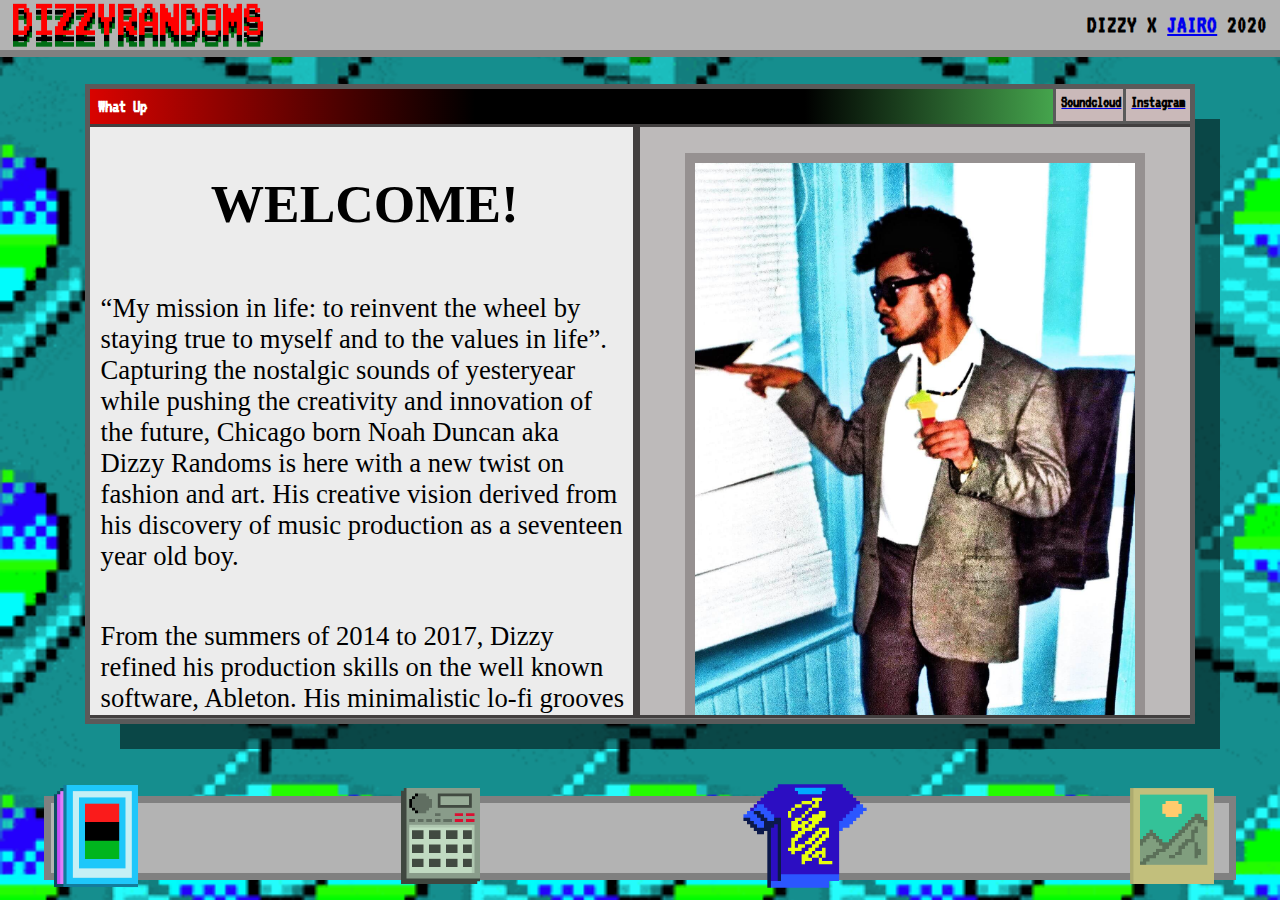
<file: dizzyrandoms/index.html>
<!DOCTYPE html>
<html lang="en">
    <head>
        <meta http-equiv="Content-Type" content="text/html; charset=utf-8">
        <title>DIZZYRANDOMS</title>
        <meta name="description" content="DJ and Hip Hop producer Noah Duncan, AKA Dizzy Randoms.">
        <meta name="viewport" content="width=device-width, initial-scale=1">
        <link rel="stylesheet" href="style.css">
        <link rel="preconnect" href="https://fonts.gstatic.com"> 
        <link href="https://fonts.googleapis.com/css2?family=Cutive+Mono&family=VT323&display=swap" rel="stylesheet">
        <link href="css/lightbox.css" rel="stylesheet">
        <link rel="icon" href="images/discography.png">
        <script src="https://code.jquery.com/jquery-3.5.1.min.js"></script>
    </head>
    <body>
        <div id="noah"></div>
        <header>
            <div class="taskbar">
                <img src="images/start.png" width="250px" height="45px">
                <h2>DIZZY X <a href="https://www.jairoayala.com">JAIRO</a> 2020</h2>
            </div>

        </header>
        <main>
            <div class="container">
                <div class="containerheader">
                    <h3>What Up </h3>
                    <div class="close">
                        <a href="https://soundcloud.com/dizzyrandoms" target="_blank"><h4>Soundcloud</h4></a>
                        <a href="https://www.instagram.com/yaboidizzyd/" target="_blank"><h4>Instagram</h4></a>
                    </div>
                </div>
                <div id="details">
                    <div id="info">
                        <h1>WELCOME!</h1>
                        <p>“My mission in life: to reinvent the wheel by staying true to myself and to the values in life”. Capturing the nostalgic sounds of yesteryear while pushing the creativity and innovation of the future, Chicago born Noah Duncan aka Dizzy Randoms is here with a new twist on fashion and art. His creative vision derived from his discovery of music production as a seventeen year old boy.</p>
                        <p>From the summers of 2014 to 2017, Dizzy refined his production skills on the well known software, Ableton. His minimalistic lo-fi grooves and half timed beats came from a combination of the exploration of dub reggae from his father’s record collection and his mother’s new wave catalogue. Motivated by the rhythms of the music, Noah is working on launching a fashion brand as well as releasing visual art.</p>
                        <br>
                        <br>
                        <div id="picture2">
                            <img src="images/noah2.jpg">
                            <a href="images/noah2.jpg" data-lightbox="gallery"><h4>DizzyRandoms.jpg</h4></a>
                        </div>
                        <br>
                        <br>
                        <br>
                    </div>
                    <div id="picture">
                        <br>
                        <br>
                        <img src="images/noah2.jpg">
                        <a href="images/noah2.jpg" data-lightbox="gallery"><h4>DizzyRandoms.jpg</h4></a>
                        <br>
                        <br>
                    </div>
                </div>
            </div>
        </main>
    <footer>
        <div class="dock">
            <a href="index.html"><img src="images/home.png" width="90px" height="auto"></a>
            <a href="music.html"><img src="images/discography.png" width="85px" height="auto"></a>
            <a href="shop.html"><img src="images/clothes.png" width="130px" height="110px"></a>
            <a href="gallery.html"><img src="images/photos.png" width="90px" height="auto"></a>
        </div>
    </footer>
    <script>253
        $('body').css('cursor', 'wait'); // 'default' to revert
    </script>
    <script src="js/lightbox-plus-jquery.js"></script>
    </body>
</html>
</file>
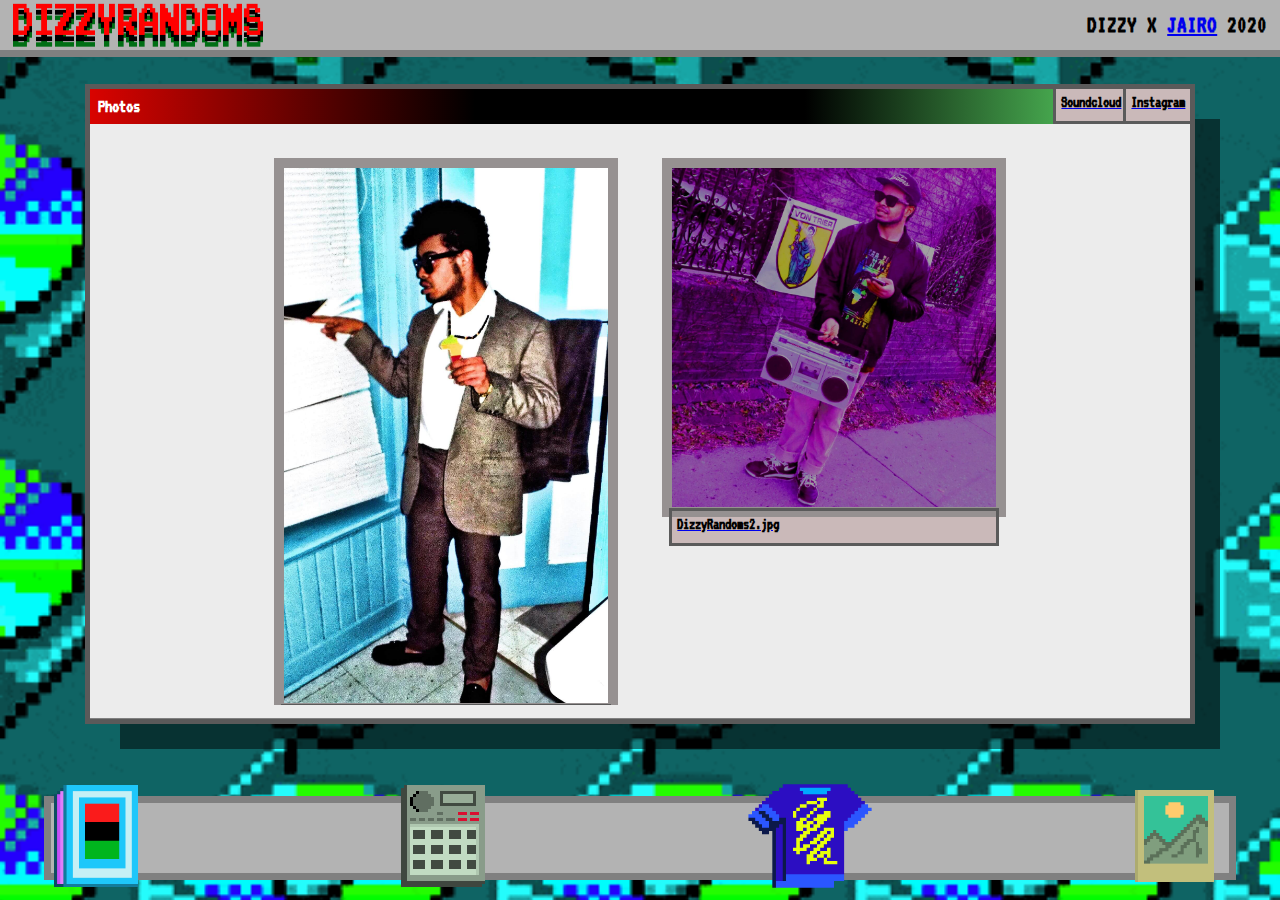
<file: dizzyrandoms/gallery.html>
<!DOCTYPE html>
<html lang="en">
    <head>
        <meta http-equiv="Content-Type" content="text/html; charset=utf-8">
        <title>DIZZYRANDOMS</title>
        <meta name="description" content="A photo gallery from Dizzy Randoms.">
        <meta name="viewport" content="width=device-width, initial-scale=1">
        <link rel="stylesheet" href="style.css">
        <link rel="preconnect" href="https://fonts.gstatic.com"> 
        <link href="https://fonts.googleapis.com/css2?family=Cutive+Mono&family=VT323&display=swap" rel="stylesheet">
        <link href="css/lightbox.css" rel="stylesheet">
        <link rel="icon" href="images/discography.png">
        <script src="https://code.jquery.com/jquery-3.5.1.min.js"></script>
        
    </head>
    <body>
        <div id="noah"></div>
        <header>
            <div class="taskbar">
                <img src="images/start.png" width="250px" height="45px">
                <h2>DIZZY X <a href="https://www.jairoayala.com">JAIRO</a> 2020</h2>
            </div>

        </header>
        <main>
            <div class="container">
                <div class="containerheader">
                    <h3>Photos</h3>
                    <div class="close">
                        <a href="https://soundcloud.com/dizzyrandoms" target="_blank"><h4>Soundcloud</h4></a>
                        <a href="https://www.instagram.com/yaboidizzyd/" target="_blank"><h4>Instagram</h4></a>
                    </div>
                </div>
                <div id="details">
                    <div id="gallery">
                        <div id="image">
                            <img src="images/noah1.jpg">
                            <a href="images/noah1.jpg" data-lightbox="gallery"><h4>DizzyRandoms1.jpg</h4></a>
                        </div> 
                        <div id="image">
                            <img src="images/noah3.jpg">
                            <a href="images/noah3.jpg" data-lightbox="gallery"><h4>DizzyRandoms2.jpg</h4></a>
                        </div> 
                        <div id="image">
                            <img src="images/noah4.jpg">
                            <a href="images/noah4.jpg" data-lightbox="gallery"><h4>DizzyRandoms3.jpg</h4></a>
                        </div>
                        <div id="image">
                            <img src="images/noah5.jpg">
                            <a href="images/noah5.jpg" data-lightbox="gallery"><h4>DizzyRandoms4.jpg</h4></a>
                        </div>
                        <div id="image">
                            <img src="images/noah6.jpg">
                            <a href="images/noah6.jpg" data-lightbox="gallery"><h4>DizzyRandoms5.jpg</h4></a>
                        </div>
                        <div id="image">
                            <img src="images/noah7.jpg">
                            <a href="images/noah7.jpg" data-lightbox="gallery"><h4>DizzyRandoms6.jpg</h4></a>
                        </div>
                    </div>
                </div>
            </div>
        </main>
    <footer>
        <div class="dock">
            <a href="index.html"><img src="images/home.png" width="90px" height="auto"></a>
            <a href="music.html"><img src="images/discography.png" width="90px" height="auto"></a>
            <a href="shop.html"><img src="images/clothes.png" width="130px" height="110px"></a>
            <a href="gallery.html"><img src="images/photos.png" width="85px" height="auto"></a>
        </div>
    </footer>
    <script>253
        $('body').css('cursor', 'wait'); // 'default' to revert
    </script>
    <script src="js/lightbox-plus-jquery.js"></script>
    </body>
</html>
</file>
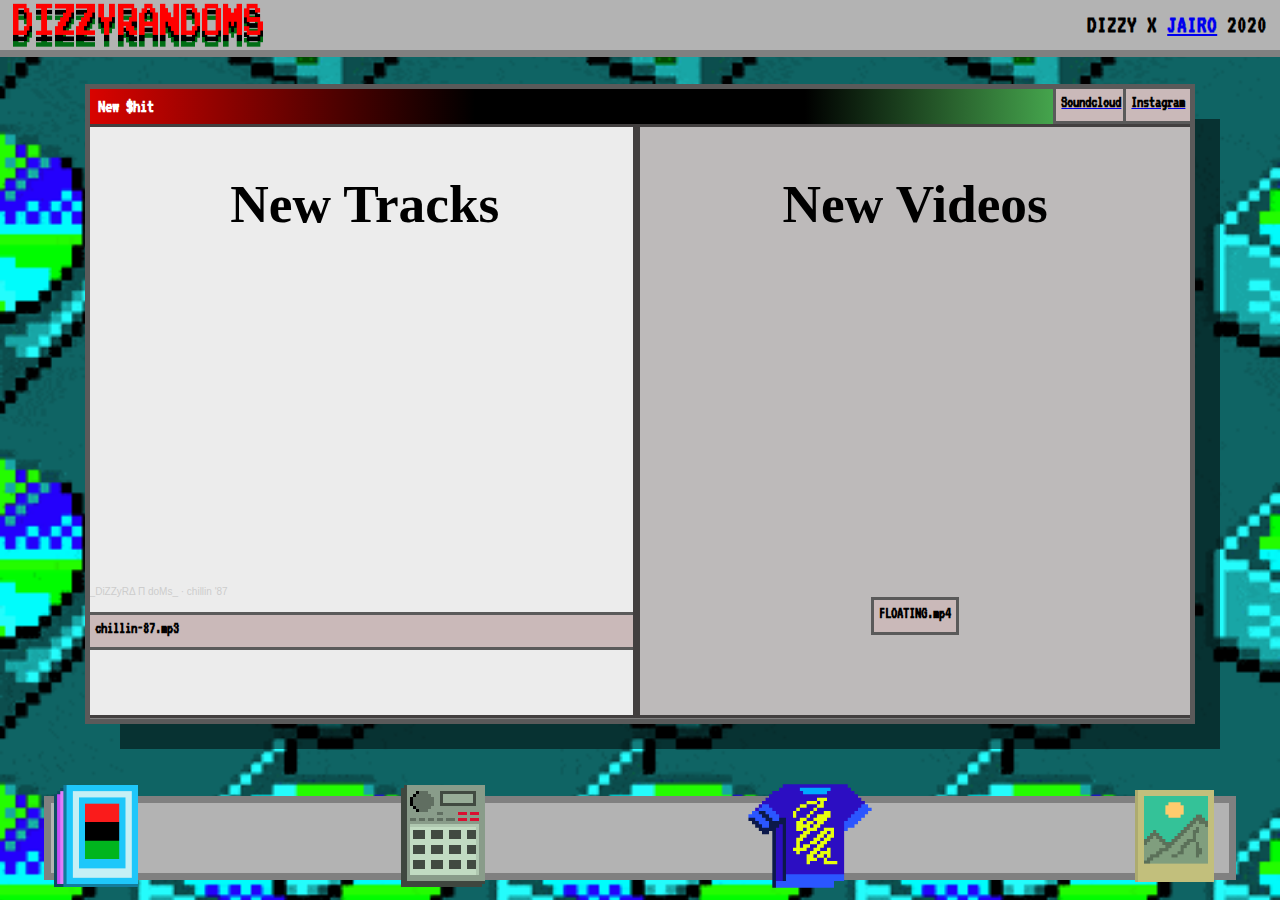
<file: dizzyrandoms/music.html>
<!DOCTYPE html>
<html lang="en">
    <head>
        <meta http-equiv="Content-Type" content="text/html; charset=utf-8">
        <title>DIZZYRANDOMS</title>
        <meta name="description" content="Dizzy Randoms music discography.">
        <meta name="viewport" content="width=device-width, initial-scale=1">
        <link rel="stylesheet" href="style.css">
        <link rel="preconnect" href="https://fonts.gstatic.com"> 
        <link href="https://fonts.googleapis.com/css2?family=Cutive+Mono&family=VT323&display=swap" rel="stylesheet">
        <link href="css/lightbox.css" rel="stylesheet">
        <link rel="icon" href="images/discography.png">
        <script src="https://code.jquery.com/jquery-3.5.1.min.js"></script>
    </head>
    <body>
        <div id="noah"></div>
        <header>
            <div class="taskbar">
                <img src="images/start.png" width="250px" height="45px">
                <h2>DIZZY X <a href="https://www.jairoayala.com">JAIRO</a> 2020</h2>
            </div>

        </header>
        <main>
            <div class="container">
                <div class="containerheader">
                    <h3>New $hit</h3>
                    <div class="close">
                        <a href="https://soundcloud.com/dizzyrandoms" target="_blank"><h4>Soundcloud</h4></a>
                        <a href="https://www.instagram.com/yaboidizzyd/" target="_blank"><h4>Instagram</h4></a>
                    </div>
                </div>
                <div id="details">
                    <div id="info">
                        <h1>New Tracks</h1>
                        <iframe width="100%" height="300" scrolling="no" frameborder="no" allow="autoplay" src="https://w.soundcloud.com/player/?url=https%3A//api.soundcloud.com/tracks/961138264&color=%23ff5500&auto_play=false&hide_related=false&show_comments=true&show_user=true&show_reposts=false&show_teaser=true&visual=true"></iframe><div style="font-size: 10px; color: #cccccc;line-break: anywhere;word-break: normal;overflow: hidden;white-space: nowrap;text-overflow: ellipsis; font-family: Interstate,Lucida Grande,Lucida Sans Unicode,Lucida Sans,Garuda,Verdana,Tahoma,sans-serif;font-weight: 100;"><a href="https://soundcloud.com/dizzyrandoms" title="_DiΖΖyRΔ Π doΜs_" target="_blank" style="color: #cccccc; text-decoration: none;">_DiΖΖyRΔ Π doΜs_</a> · <a href="https://soundcloud.com/dizzyrandoms/chillin-87" title="chillin &#x27;87" target="_blank" style="color: #cccccc; text-decoration: none;">chillin &#x27;87</a></div>
                        <br>
                        <h4>chillin-87.mp3</h4>
                        <br>
                        <br>
                        <iframe width="100%" height="300" scrolling="no" frameborder="no" allow="autoplay" src="https://w.soundcloud.com/player/?url=https%3A//api.soundcloud.com/tracks/949419004&color=%23ff5500&auto_play=false&hide_related=false&show_comments=true&show_user=true&show_reposts=false&show_teaser=true&visual=true"></iframe><div style="font-size: 10px; color: #cccccc;line-break: anywhere;word-break: normal;overflow: hidden;white-space: nowrap;text-overflow: ellipsis; font-family: Interstate,Lucida Grande,Lucida Sans Unicode,Lucida Sans,Garuda,Verdana,Tahoma,sans-serif;font-weight: 100;"><a href="https://soundcloud.com/dizzyrandoms" title="_DiΖΖyRΔ Π doΜs_" target="_blank" style="color: #cccccc; text-decoration: none;">_DiΖΖyRΔ Π doΜs_</a> · <a href="https://soundcloud.com/dizzyrandoms/tre-johnson-x-dizzy-randoms" title="TRE JOHNSON X DIZZY RANDOMS-CRUNCHY" target="_blank" style="color: #cccccc; text-decoration: none;">TRE JOHNSON X DIZZY RANDOMS-CRUNCHY</a></div>
                        <br>
                        <h4>CRUNCHY.mp3</h4>
                        <br>
                        <br>
                        <iframe width="100%" height="300" scrolling="no" frameborder="no" allow="autoplay" src="https://w.soundcloud.com/player/?url=https%3A//api.soundcloud.com/tracks/887660092&color=%23ff5500&auto_play=false&hide_related=false&show_comments=true&show_user=true&show_reposts=false&show_teaser=true&visual=true"></iframe><div style="font-size: 10px; color: #a80000;line-break: anywhere;word-break: normal;overflow: hidden;white-space: nowrap;text-overflow: ellipsis; font-family: Interstate,Lucida Grande,Lucida Sans Unicode,Lucida Sans,Garuda,Verdana,Tahoma,sans-serif;font-weight: 100;"><a href="https://soundcloud.com/dizzyrandoms" title="_DiΖΖyRΔ Π doΜs_" target="_blank" style="color: #af0000; text-decoration: none;">_DiΖΖyRΔ Π doΜs_</a> · <a href="https://soundcloud.com/dizzyrandoms/ideas-and-expression-ep" title="ideas and expression ep." target="_blank" style="color: #cccccc; text-decoration: none;">ideas and expression ep.</a></div>
                        <br>
                        <h4>ideas and expressions.mp3</h4>
                        <br>
                        <br>
                        <iframe width="100%" height="300" scrolling="no" frameborder="no" allow="autoplay" src="https://w.soundcloud.com/player/?url=https%3A//api.soundcloud.com/tracks/857689492&color=%23ff5500&auto_play=false&hide_related=false&show_comments=true&show_user=true&show_reposts=false&show_teaser=true&visual=true"></iframe><div style="font-size: 10px; color: #cccccc;line-break: anywhere;word-break: normal;overflow: hidden;white-space: nowrap;text-overflow: ellipsis; font-family: Interstate,Lucida Grande,Lucida Sans Unicode,Lucida Sans,Garuda,Verdana,Tahoma,sans-serif;font-weight: 100;"><a href="https://soundcloud.com/dizzyrandoms" title="_DiΖΖyRΔ Π doΜs_" target="_blank" style="color: #cccccc; text-decoration: none;">_DiΖΖyRΔ Π doΜs_</a> · <a href="https://soundcloud.com/dizzyrandoms/4romthadigs-compilation" title="4romthadigs (compilation.)" target="_blank" style="color: #cccccc; text-decoration: none;">4romthadigs (compilation.)</a></div>
                        <br>
                        <h4>4romthadigs.mp3</h4>
                        <br>
                        <br>
                        <iframe width="100%" height="300" scrolling="no" frameborder="no" allow="autoplay" src="https://w.soundcloud.com/player/?url=https%3A//api.soundcloud.com/tracks/785431741&color=%23ff5500&auto_play=false&hide_related=false&show_comments=true&show_user=true&show_reposts=false&show_teaser=true&visual=true"></iframe><div style="font-size: 10px; color: #cccccc;line-break: anywhere;word-break: normal;overflow: hidden;white-space: nowrap;text-overflow: ellipsis; font-family: Interstate,Lucida Grande,Lucida Sans Unicode,Lucida Sans,Garuda,Verdana,Tahoma,sans-serif;font-weight: 100;"><a href="https://soundcloud.com/dizzyrandoms" title="_DiΖΖyRΔ Π doΜs_" target="_blank" style="color: #cccccc; text-decoration: none;">_DiΖΖyRΔ Π doΜs_</a> · <a href="https://soundcloud.com/dizzyrandoms/mxre-txk-ep" title="mXre tx$k$. EP" target="_blank" style="color: #cccccc; text-decoration: none;">mXre tx$k$. EP</a></div>
                        <br>
                        <h4>mXre tx$k$. EP.mp3</h4>
                        <br>
                        <br>
                        
                    </div>
                    <div id="videos">
                        <h1>New Videos</h1>
                        <iframe width="100%" height="300px" src="https://www.youtube.com/embed/Rsl6X3dbm-A" frameborder="0" allow="accelerometer; autoplay; clipboard-write; encrypted-media; gyroscope; picture-in-picture" allowfullscreen></iframe>
                        <br>
                        <h4>FLOATING.mp4</h4>
                        <br>
                        <br>
                    </div>
                </div>
            </div>
        </main>
    <footer>
        <div class="dock">
            <a href="index.html"><img src="images/home.png" width="90px" height="auto"></a>
            <a href="music.html"><img src="images/discography.png" width="90px" height="auto"></a>
            <a href="shop.html"><img src="images/clothes.png" width="130px" height="110px"></a>
            <a href="gallery.html"><img src="images/photos.png" width="85px" height="auto"></a>
        </div>
    </footer>
    <script>253
        $('body').css('cursor', 'wait'); // 'default' to revert
    </script>
    </body>
</html>
</file>
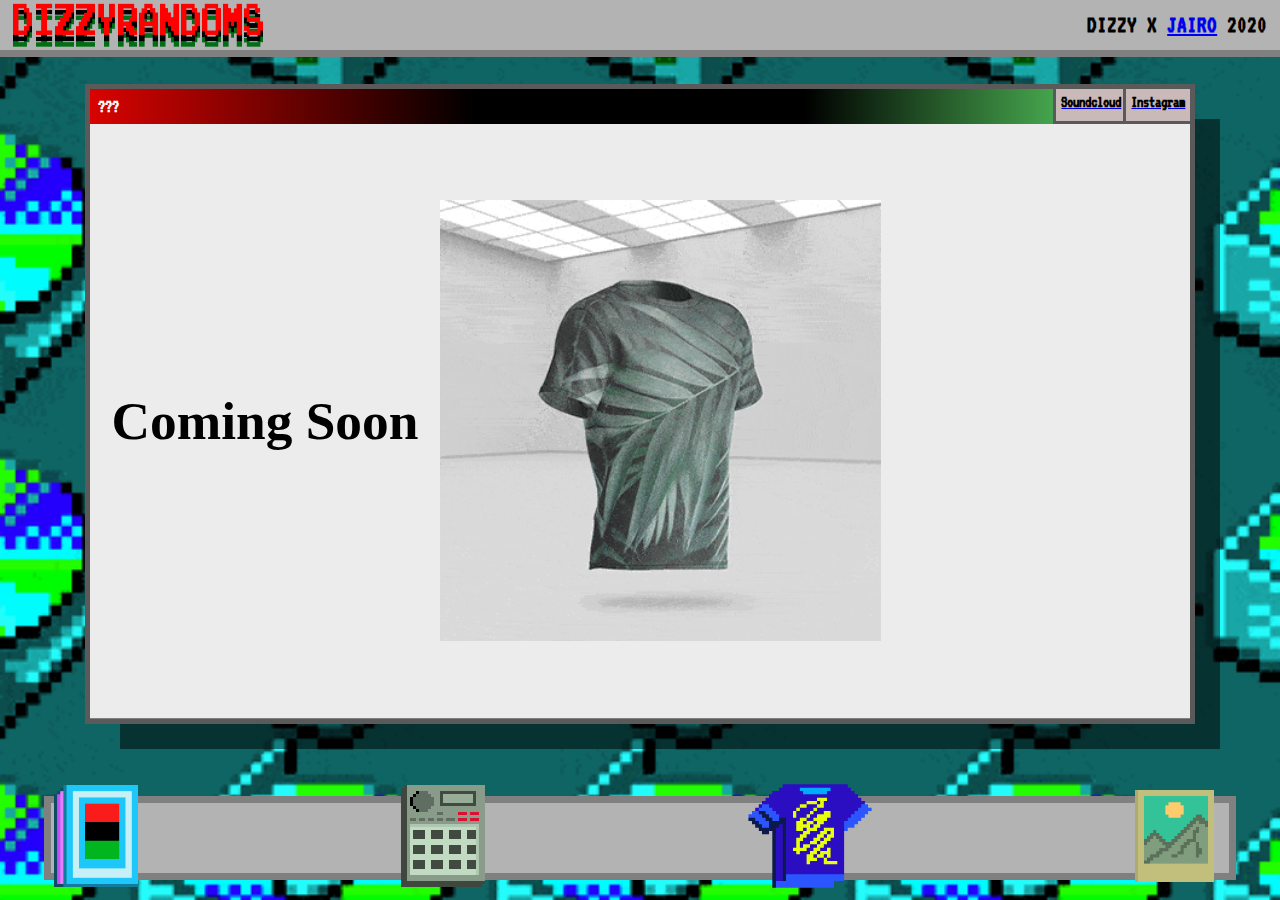
<file: dizzyrandoms/shop.html>
<!DOCTYPE html>
<html lang="en">
    <head>
        <meta http-equiv="Content-Type" content="text/html; charset=utf-8">
        <title>DIZZYRANDOMS</title>
        <meta name="description" content="Issa secret.">
        <meta name="viewport" content="width=device-width, initial-scale=1">
        <link rel="stylesheet" href="style.css">
        <link rel="preconnect" href="https://fonts.gstatic.com"> 
        <link href="https://fonts.googleapis.com/css2?family=Cutive+Mono&family=VT323&display=swap" rel="stylesheet">
        <link href="css/lightbox.css" rel="stylesheet">
        <link rel="icon" href="images/discography.png">
        <script src="https://code.jquery.com/jquery-3.5.1.min.js"></script>
    </head>
    <body>
        <div id="noah"></div>
        <header>
            <div class="taskbar">
                <img src="images/start.png" width="250px" height="45px">
                <h2>DIZZY X <a href="https://www.jairoayala.com">JAIRO</a> 2020</h2>
            </div>

        </header>
        <main>
            <div class="container">
                <div class="containerheader">
                    <h3>???</h3>
                    <div class="close">
                        <a href="https://soundcloud.com/dizzyrandoms" target="_blank"><h4>Soundcloud</h4></a>
                        <a href="https://www.instagram.com/yaboidizzyd/" target="_blank"><h4>Instagram</h4></a>
                    </div>
                </div>
                <div id="details">
                    <h1>Coming Soon</h1>
                    <img src="images/shirt.gif" width="40%" height="auto">
                </div>
            </div>
        </main>
    <footer>
        <div class="dock">
            <a href="index.html"><img src="images/home.png" width="90px" height="auto"></a>
            <a href="music.html"><img src="images/discography.png" width="90px" height="auto"></a>
            <a href="shop.html"><img src="images/clothes.png" width="130px" height="110px"></a>
            <a href="gallery.html"><img src="images/photos.png" width="85px" height="auto"></a>
        </div>
    </footer>
    <script>253
        $('body').css('cursor', 'wait'); // 'default' to revert
    </script>
    </body>
</html>
</file>
<file: dizzyrandoms/style.css>
/*--------Default CSS--------*/

html {
    height: 99%;
}

body {
    background-color: rgb(18, 126, 126);
    display: flex;
    flex-direction: column;
    justify-content: start;
    min-height: 99%;
    margin-left: 2%;
    margin-right: 2%;
}

header {
    top: 0;
    left: 0;
    display: flex;
    align-items: center;
    justify-content: space-between;
    width: 100%;
    height: 50px;
    z-index: 50;

    background-color: rgb(179, 179, 179);
    outline: 7px solid gray;
    position: absolute;
}

footer {
    background-color: rgb(179, 179, 179);
    outline: 7px solid gray;
    position: absolute;
    display: flex;
    flex-direction: row;
    justify-content: space-between;
    align-items: center;
    height: 70px;
    bottom: 3%;
    right: 4%;
    left: 4%;
}

h1 {
    font-size: 40pt;
    padding: 2%;
    text-align: center;
    font-weight: bolder;
}

h2 {
    color: black;
    font-family: 'VT323', monospace;
    text-align: right;
}


h3 {
    color: white;
    margin-top: 0;
    padding: 8px;
    font-family: 'VT323', monospace;
}

h4 {
    outline: 3px solid rgb(90, 90, 90);
    background-color: rgb(202, 185, 185);
    color: rgb(0, 0, 0);
    margin-top: 0;
    padding: 5px;
    font-family: 'VT323', monospace;
    height: 22px;
}

p {
    font-size: 20pt;
    padding: 2%;
}

img[src="images/start.png"] {
    text-align: center;
    margin-top: 10px;
    position: relative;
}

img[src="images/noah1.jpg"] {
    height: auto;
    width: 100%;
    outline: 10px solid rgb(150, 145, 145);
    background-color: grey;
}

img[src="images/noah2.jpg"] {
    height: auto;
    width: 80%;
    outline: 10px solid rgb(150, 145, 145);
    background-color: grey;
}

img[src="images/noah3.jpg"] {
    height: auto;
    width: 100%;
    outline: 10px solid rgb(150, 145, 145);
    background-color: grey;
}

img[src="images/noah4.jpg"] {
    height: auto;
    width: 100%;
    outline: 10px solid rgb(150, 145, 145);
    background-color: grey;
}

img[src="images/noah5.jpg"] {
    height: auto;
    width: 100%;
    outline: 10px solid rgb(150, 145, 145);
    background-color: grey;
}

img[src="images/noah6.jpg"] {
    height: auto;
    width: 100%;
    outline: 10px solid rgb(150, 145, 145);
    background-color: grey;
}

img[src="images/noah7.jpg"] {
    height: auto;
    width: 100%;
    outline: 10px solid rgb(150, 145, 145);
    background-color: grey;
}

/*--------Class CSS--------*/

.container {
    display: flex;
    flex-direction: column;
    position: absolute;
    top: 7%;
    right: 5%;
    left: 5%;
    height: 70vh;
    outline: 5px solid rgb(90, 90, 90);
    margin: 2%;
    background-color: grey;
    box-shadow: 30px 30px rgb(0, 0, 0, .5);
}

.taskbar {
    display: flex;
    flex-direction: row;
    justify-content: space-between;
    align-items: flex-start;
    width: 100%;
    margin: 1%;
}

.containerheader {
    background-color: rgb(10, 76, 114);
    background: linear-gradient(90deg, rgba(217,3,0,1) 0%, rgba(0,0,0,1) 35%, rgba(0,0,0,1) 65%, rgba(107,255,119,1) 100%);
    display: flex;
    flex-direction: row;
    justify-content: space-between;
    align-items: center;
}

.close {
    background-color: rgba(0,212,255,1) 100%);;
    display: flex;
    flex-direction: row;
    justify-content: space-between;
}

.dock {
    position: absolute;
    display: flex;
    flex-direction: row;
    justify-content: space-between;
    align-items: center;
    width: 99%;
}

/*--------ID CSS--------*/

#noah {
    background-image: url(images/glitch3.gif);
    mix-blend-mode: overlay;
    background-size: cover;
    background-position: center;
    position: absolute;
    height: 99%;
    width: 100%;
    left: 0;
    bottom: 0;
    text-align: center
}
#logo {
    margin-left: 1%;
}

#links {
    width: 25%;
    display: flex;
    flex-direction: row;
    justify-content: space-between;
    margin-right: 1%;
}

#details {
    display: flex;
    flex-direction: row;
    position: absolute;
    align-items: center;
    top: 35px;
    height: 66vh;
    width: 100%;
    overflow: auto;
    background-color: rgb(236, 236, 236);
    background-size: contain;
}

#picture {
    display: flex;
    flex-direction: column;
    align-items: center;
    width: 50%;
    height: 99%;
    background-color: rgb(189, 186, 186);
    outline: 7px solid rgb(66, 63, 63);
    overflow: auto;
}

#picture2 {
    display: none;
}

#videos {
    display: flex;
    flex-direction: column;
    align-items: center;
    width: 50%;
    height: 99%;
    background-color: rgb(189, 186, 186);
    outline: 7px solid rgb(66, 63, 63);
    overflow: auto;
}

#info {
    align-items: center;
    top: 35px;
    height: 65vh;
    width: 50%;
    height: 99%;
    overflow: auto;
    background-size: repeat;
    outline: 7px solid rgb(66, 63, 63);
}

#gallery {
    display: flex;
    flex-direction: row;
    flex-wrap: wrap;
    position: absolute;
    align-items: flex-start;
    justify-content: center;
    top: 1px;
    height: 62vh;
    width: 98%;
    padding: 1%;
    overflow: auto;
    background-color: rgb(236, 236, 236);
    background-size: contain;
}

#image {
    width: 30%;
    padding: 3%;
}

@media screen and (max-width: 1000px) {
    #container {
        display: flex;
        flex-direction: column;
        position: absolute;
        top: 6%;
    }
}

@media screen and (max-width: 1080px) {
    h2 {
        font-size: 15pt;
    }

    p {
        font-size: 15pt;
    }
    
    .container {
        display: flex;
        flex-direction: column;
        position: absolute;
        top: 11%;
        height: 54vh;
        box-shadow: 20px 20px rgb(0, 0, 0, .5);
    }

    #details {
        height: 50vh;
        display: flex;
        flex-direction: column;
    }

    #picture {
        display: none;
    }

    #picture2 {
        width: 100%;
        display: flex;
        flex-direction: column;
        justify-content: center;
        align-items: center;
    }

    #videos {
        display: flex;
        flex-direction: column;
        align-items: center;
        width: 100%;
        height: 90%;
        background-color: rgb(189, 186, 186);
        outline: 7px solid rgb(66, 63, 63);
        overflow: auto;
    }

    #info {
        width: 100%;
    }
    
    img[src="images/noah2.jpg"] {
        height: auto;
        width: 20%;
        outline: 10px solid rgb(150, 145, 145);
    }
}
</file>
